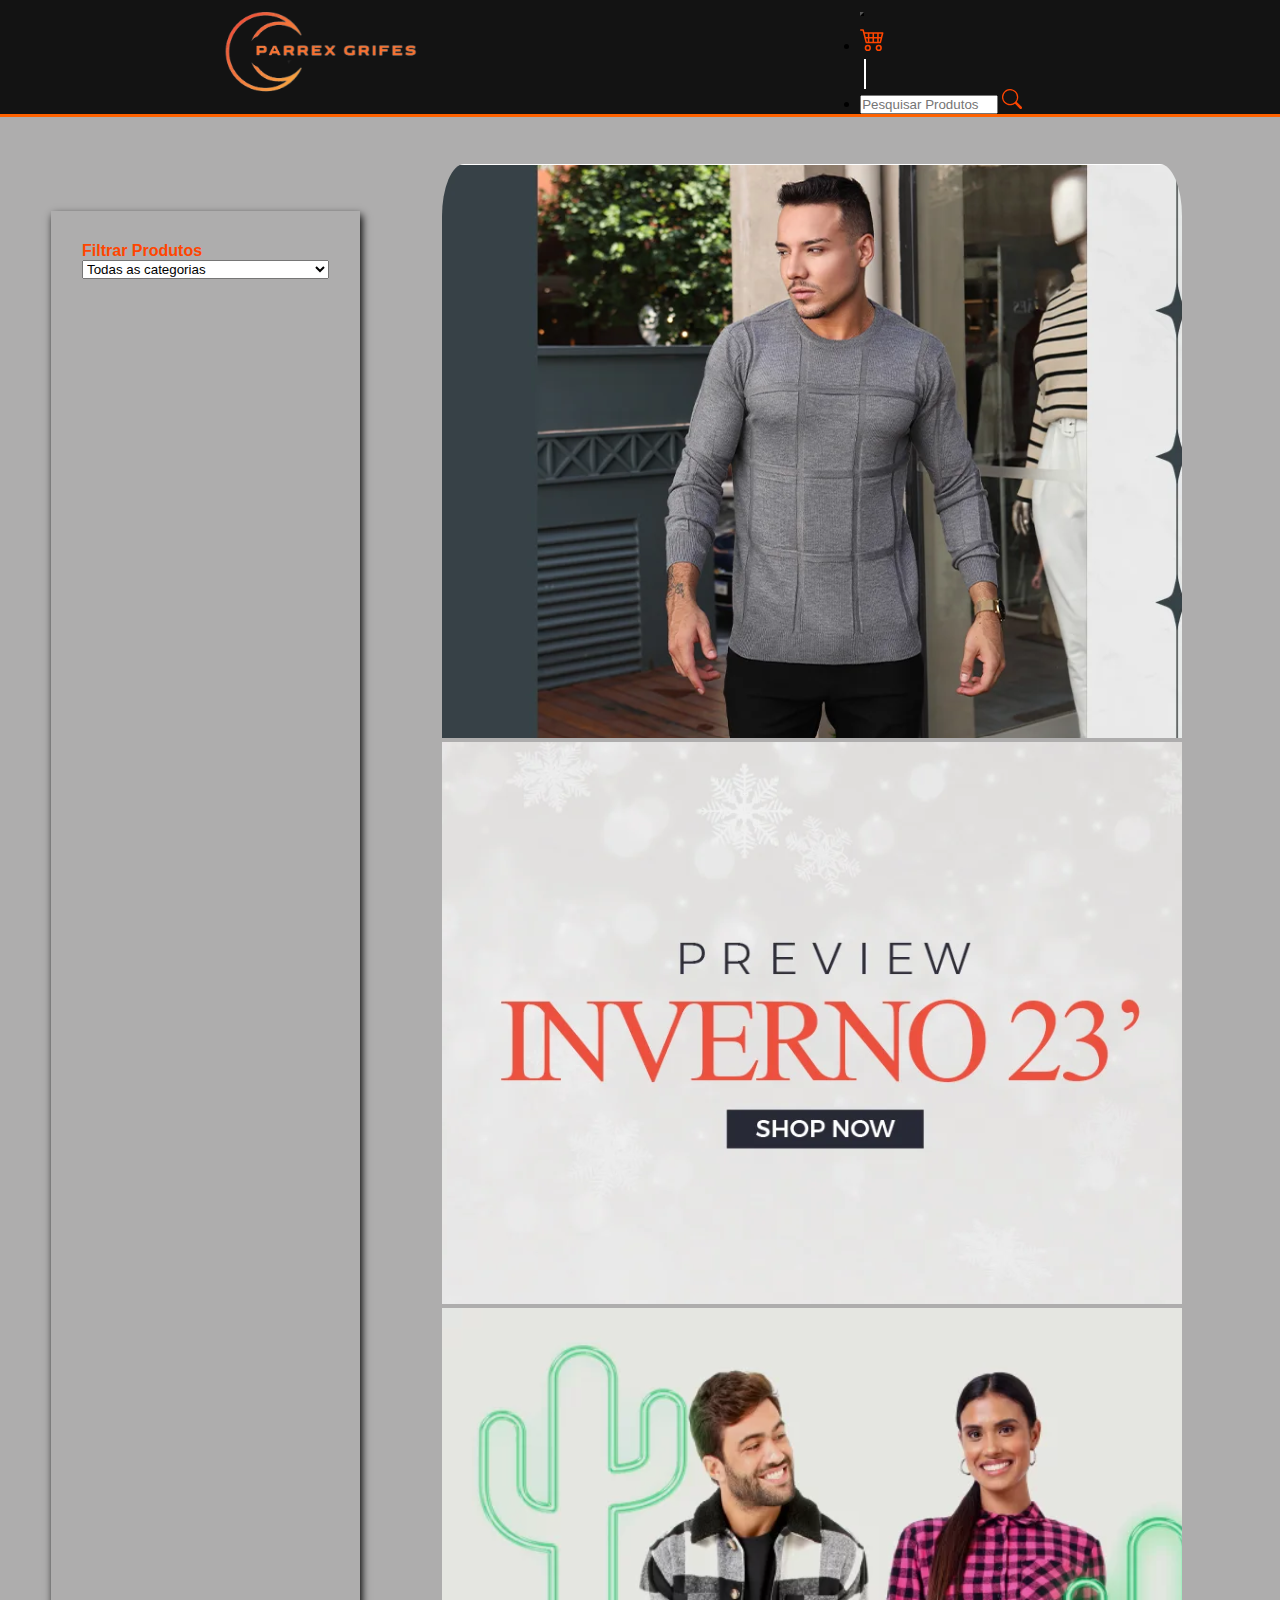
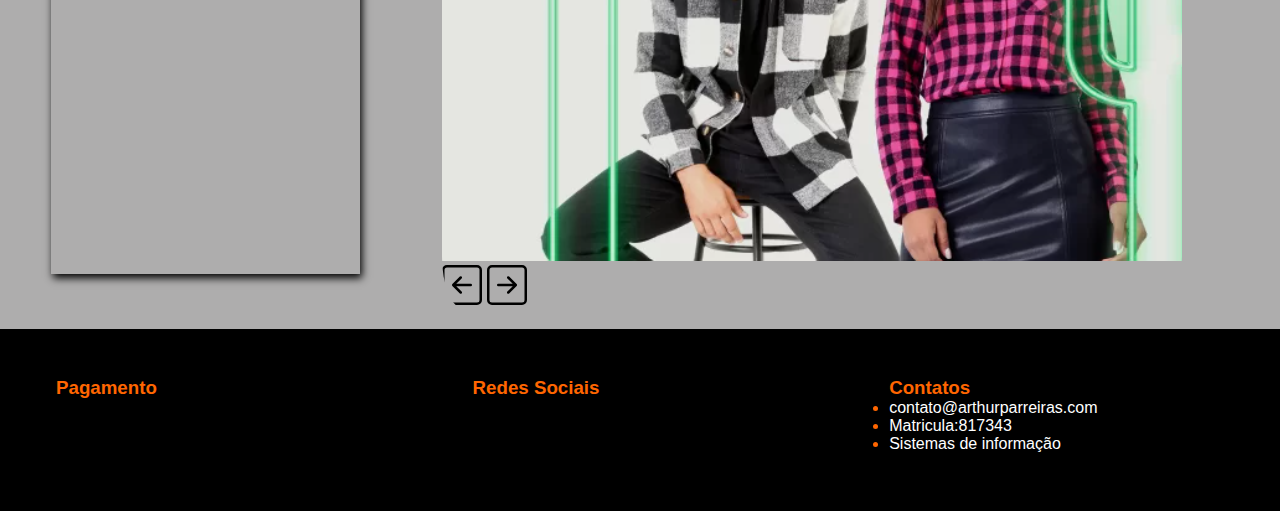
<file: index.html>
<!DOCTYPE html>
<html lang="en">

<head>
  <!doctype html>
  <html lang="en">

  <head>
    <meta charset="utf-8">
    <meta name="viewport" content="width=device-width, initial-scale=1">
    <title>Parrex Grifes</title>
    <link rel="stylesheet" href="style.css">
    <link rel="stylesheet" href="https://cdnjs.cloudflare.com/ajax/libs/font-awesome/6.4.0/css/all.min.css" integrity="sha512-iecdLmaskl7CVkqkXNQ/ZH/XLlvWZOJyj7Yy7tcenmpD1ypASozpmT/E0iPtmFIB46ZmdtAc9eNBvH0H/ZpiBw==" crossorigin="anonymous" referrerpolicy="no-referrer" />
    <link href="https://cdn.jsdelivr.net/npm/bootstrap@5.3.0-alpha2/dist/css/bootstrap.min.css" rel="stylesheet"
      integrity="sha384-aFq/bzH65dt+w6FI2ooMVUpc+21e0SRygnTpmBvdBgSdnuTN7QbdgL+OapgHtvPp" crossorigin="anonymous">
  <body>
    <!-- Cabeçalho -->
    <header class="paiheader">
      <a href="#"><img class="cabecalho-logo" src="img/parrex-grifes-logo.png" alt=""></a>
      <nav class="cabecalho-central">
        <nav class="navbar navbar-expand-lg">
          <div class="container-fluid">
            <button class="navbar-toggler" type="button" data-bs-toggle="collapse" data-bs-target="#navbarNav"
              aria-controls="navbarNav" aria-expanded="false" aria-label="Toggle navigation">
              <span class="navbar-toggler-icon"></span>
            </button>
            <div class="collapse navbar-collapse" id="navbarNav" s>
              <ul class="navbar-nav">
                <li class="nav-item">
                  <a href="#"><svg xmlns="http://www.w3.org/2000/svg" width="25" height="25" fill="currentColor"
                    class="bi bi-cart4" viewBox="0 0 16 16" style="margin-top: 4%;">
                    <path
                      d="M0 2.5A.5.5 0 0 1 .5 2H2a.5.5 0 0 1 .485.379L2.89 4H14.5a.5.5 0 0 1 .485.621l-1.5 6A.5.5 0 0 1 13 11H4a.5.5 0 0 1-.485-.379L1.61 3H.5a.5.5 0 0 1-.5-.5zM3.14 5l.5 2H5V5H3.14zM6 5v2h2V5H6zm3 0v2h2V5H9zm3 0v2h1.36l.5-2H12zm1.11 3H12v2h.61l.5-2zM11 8H9v2h2V8zM8 8H6v2h2V8zM5 8H3.89l.5 2H5V8zm0 5a1 1 0 1 0 0 2 1 1 0 0 0 0-2zm-2 1a2 2 0 1 1 4 0 2 2 0 0 1-4 0zm9-1a1 1 0 1 0 0 2 1 1 0 0 0 0-2zm-2 1a2 2 0 1 1 4 0 2 2 0 0 1-4 0z" />
                  </svg></a>
                </li>
                <div class="linha-vertical"></div>
                <li class="nav-item">
                  <form class="d-flex" role="search">
                    <input class="form-control me-3" id="searchbar" type="text" name="searchbar" placeholder="Pesquisar Produtos" onkeyup="search()">
                    <a href="#" class="sech"><svg xmlns="http://www.w3.org/2000/svg" width="20" height="20"
                      fill="currentColor" class="bi bi-search" viewBox="0 0 16 16">
                      <path d="M11.742 10.344a6.5 6.5 0 1 0-1.397 1.398h-.001c.03.04.062.078.098.115l3.85 3.85a1 1 0 0 0 1.415-1.414l-3.85-3.85a1.007 1.007 0 0 0-.115-.1zM12 6.5a5.5 5.5 0 1 1-11 0 5.5 5.5 0 0 1 11 0z"/>
                    </svg></a>
                  </form>
                </li>
              </ul>
            </div>
          </div>
        </nav>
      </nav>
    </header>
    <!-- Conteúdo do site -->

    <main>
      <div class="paicatcar">
        <div class="caixa-categoria">
          <label for="categoryFilter">Filtrar Produtos</label>
          <select id="categoryFilter">
            <option value="All">Todas as categorias</option>
            <option value="Apparel - Bottomwear">Bottomwear</option>
            <option value="Apparel - Innerwear">Innerwear</option>
            <option value="Apparel - Loungewear and Nightwear">Loungewear and Nightwear</option>
          </select>
        </div>

        <!-- Carrossel -->
        <div id="carouselExampleCaptions" class="carousel slide">
          <div class="carousel-inner">
            <div class="carousel-item active">
              <img src="img/banner1.png" class="d-block w-100" alt="...">
            </div>
            <div class="carousel-item">
              <img src="img/banner2.png" class="d-block w-100" alt="...">
            </div>
            <div class="carousel-item">
              <img src="img/banner3.png" class="d-block w-100" alt="...">
            </div>
          </div>
          <button class="carousel-control-prev" type="button" data-bs-target="#carouselExampleCaptions"
            data-bs-slide="prev">
            <svg xmlns="http://www.w3.org/2000/svg" width="40" height="40" fill="currentColor"
              class="bi bi-arrow-left-square" viewBox="0 0 16 16">
              <path fill-rule="evenodd"
                d="M15 2a1 1 0 0 0-1-1H2a1 1 0 0 0-1 1v12a1 1 0 0 0 1 1h12a1 1 0 0 0 1-1V2zM0 2a2 2 0 0 1 2-2h12a2 2 0 0 1 2 2v12a2 2 0 0 1-2 2H2a2 2 0 0 1-2-2V2zm11.5 5.5a.5.5 0 0 1 0 1H5.707l2.147 2.146a.5.5 0 0 1-.708.708l-3-3a.5.5 0 0 1 0-.708l3-3a.5.5 0 1 1 .708.708L5.707 7.5H11.5z" />
            </svg>
          </button>
          <button class="carousel-control-next" type="button" data-bs-target="#carouselExampleCaptions"
            data-bs-slide="next">
            <svg xmlns="http://www.w3.org/2000/svg" width="40" height="40" fill="currentColor"
              class="bi bi-arrow-right-square" viewBox="0 0 16 16">
              <path fill-rule="evenodd"
                d="M15 2a1 1 0 0 0-1-1H2a1 1 0 0 0-1 1v12a1 1 0 0 0 1 1h12a1 1 0 0 0 1-1V2zM0 2a2 2 0 0 1 2-2h12a2 2 0 0 1 2 2v12a2 2 0 0 1-2 2H2a2 2 0 0 1-2-2V2zm4.5 5.5a.5.5 0 0 0 0 1h5.793l-2.147 2.146a.5.5 0 0 0 .708.708l3-3a.5.5 0 0 0 0-.708l-3-3a.5.5 0 1 0-.708.708L10.293 7.5H4.5z" />
            </svg>
          </button>
        </div>
      </div>
      <div id="cards-box">

        <div id="prod">
        </div>
        <div id="prod2">
        </div>
        <div id="prod3">
        </div>

        </div>

      <footer>
        <div class="footercontent">
          <div class="footercontacts">
            <h3>Pagamento</h3>

            <div class="footersocialmedia">
              <a href="#" class="footerlink" id="pix">
                <i class="fa-sharp fa-solid fa-money-bill"></i>
              </a>
              <a href="#" class="footerlink" id="pix">
                <i class="fa-brands fa-pix"></i>
              </a>
              <a href="#" class="footerlink" id="pix">
                <i class="fa-brands fa-cc-visa"></i>
              </a>
            </div>
          </div>

          <div class="footercontacts">
            <h3>Redes Sociais</h3>

            <div class="footersocialmedia">
              <a href="#" class="footerlink" id="pix">
                <i class="fa-brands fa-instagram"></i>
              </a>
              <a href="#" class="footerlink" id="pix">
                <i class="fa-brands fa-facebook-f"></i>
              </a>
              <a href="#" class="footerlink" id="pix">
                <i class="fa-brands fa-whatsapp"></i>
              </a>
            </div>
          </div>
          <div class="footersubscribe">
            <h3>Contatos</h3>
            <div class="col-3 order-3">
              <ul>
                <li> <a href="#" style="text-decoration: none;">contato@arthurparreiras.com</a></li>
                <li> <a href="#" style="text-decoration: none;">Matricula:817343</a></li>
                <li> <a href="#" style="text-decoration: none;">Sistemas de informação</a></li>
              </ul>
         
            </div>
          </div>
        </div>
      </footer>

    </main>
    <script src="https://cdn.jsdelivr.net/npm/bootstrap@5.3.0-alpha2/dist/js/bootstrap.bundle.min.js"
      integrity="sha384-qKXV1j0HvMUeCBQ+QVp7JcfGl760yU08IQ+GpUo5hlbpg51QRiuqHAJz8+BrxE/N"
      crossorigin="anonymous"></script>
    <script src="script.js"></script>
  </body>

  </html>
</file>
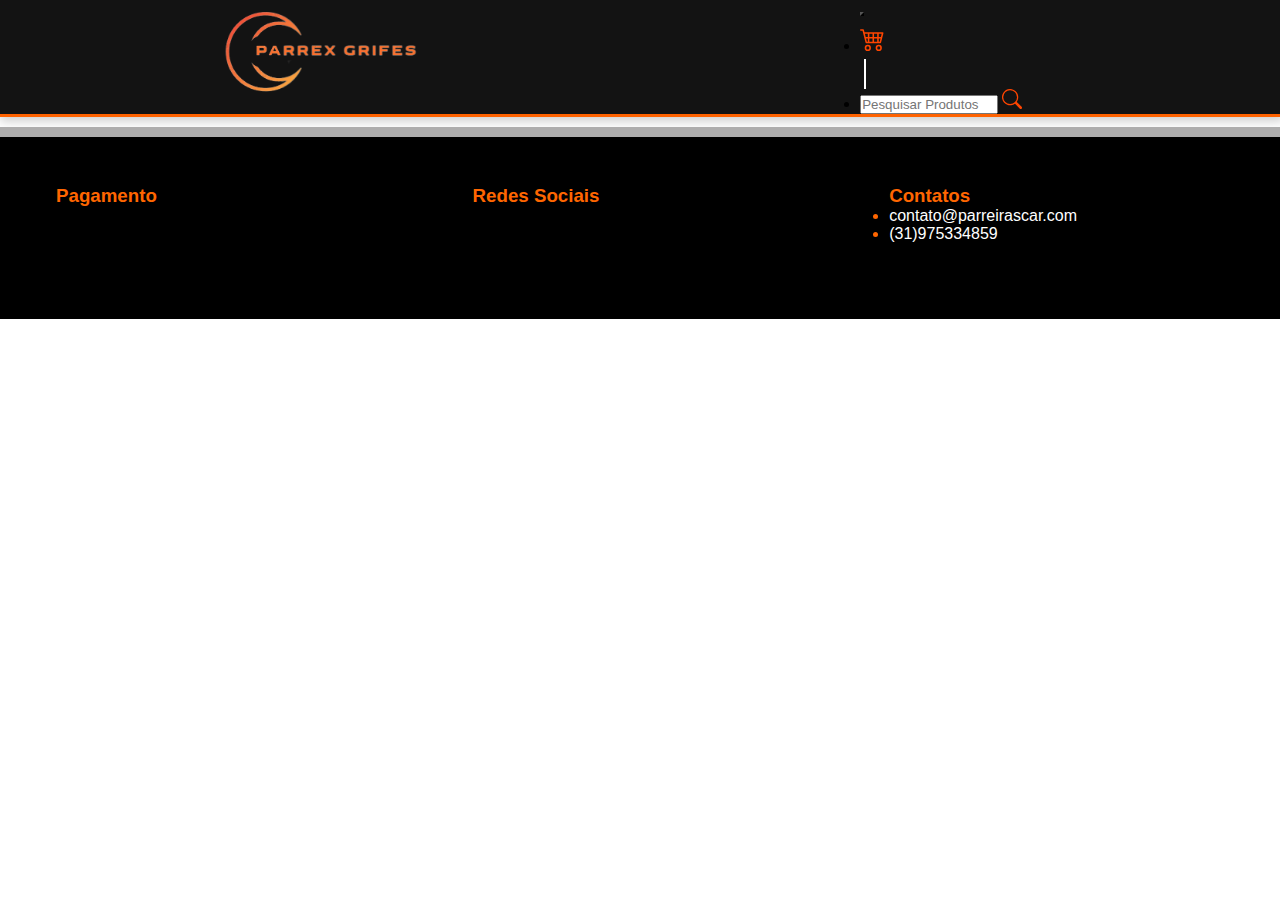
<file: detalhes.html>
<!DOCTYPE html>
<html lang="en">

<head>
  <!doctype html>
  <html lang="en">

  <head>
    <meta charset="utf-8">
    <meta name="viewport" content="width=device-width, initial-scale=1">
    <title>Parreiras car</title>
    <link rel="stylesheet" href="style.css">
    <link rel="stylesheet" href="https://cdnjs.cloudflare.com/ajax/libs/font-awesome/6.4.0/css/all.min.css" integrity="sha512-iecdLmaskl7CVkqkXNQ/ZH/XLlvWZOJyj7Yy7tcenmpD1ypASozpmT/E0iPtmFIB46ZmdtAc9eNBvH0H/ZpiBw==" crossorigin="anonymous" referrerpolicy="no-referrer" />
    <link href="https://cdn.jsdelivr.net/npm/bootstrap@5.3.0-alpha2/dist/css/bootstrap.min.css" rel="stylesheet"
      integrity="sha384-aFq/bzH65dt+w6FI2ooMVUpc+21e0SRygnTpmBvdBgSdnuTN7QbdgL+OapgHtvPp" crossorigin="anonymous">
  <body>
    <!-- Cabeçalho -->
    <header class="paiheader">
      <a href="#"><img class="cabecalho-logo" src="img/parrex-grifes-logo.png" alt=""></a>
      <nav class="cabecalho-central">
        <nav class="navbar navbar-expand-lg">
          <div class="container-fluid">
            <button class="navbar-toggler" type="button" data-bs-toggle="collapse" data-bs-target="#navbarNav"
              aria-controls="navbarNav" aria-expanded="false" aria-label="Toggle navigation">
              <span class="navbar-toggler-icon"></span>
            </button>
            <div class="collapse navbar-collapse" id="navbarNav" s>
              <ul class="navbar-nav">
                <li class="nav-item">
                  <a href="#"><svg xmlns="http://www.w3.org/2000/svg" width="25" height="25" fill="currentColor"
                    class="bi bi-cart4" viewBox="0 0 16 16" style="margin-top: 4%;">
                    <path
                      d="M0 2.5A.5.5 0 0 1 .5 2H2a.5.5 0 0 1 .485.379L2.89 4H14.5a.5.5 0 0 1 .485.621l-1.5 6A.5.5 0 0 1 13 11H4a.5.5 0 0 1-.485-.379L1.61 3H.5a.5.5 0 0 1-.5-.5zM3.14 5l.5 2H5V5H3.14zM6 5v2h2V5H6zm3 0v2h2V5H9zm3 0v2h1.36l.5-2H12zm1.11 3H12v2h.61l.5-2zM11 8H9v2h2V8zM8 8H6v2h2V8zM5 8H3.89l.5 2H5V8zm0 5a1 1 0 1 0 0 2 1 1 0 0 0 0-2zm-2 1a2 2 0 1 1 4 0 2 2 0 0 1-4 0zm9-1a1 1 0 1 0 0 2 1 1 0 0 0 0-2zm-2 1a2 2 0 1 1 4 0 2 2 0 0 1-4 0z" />
                  </svg></a>
                </li>
                <div class="linha-vertical"></div>
                <li class="nav-item">
                  <form class="d-flex" role="search">
                    <input class="form-control me-3" id="searchbar" type="text" name="searchbar" placeholder="Pesquisar Produtos" onkeyup="search()">
                    <a href="#" class="sech"><svg xmlns="http://www.w3.org/2000/svg" width="20" height="20"
                      fill="currentColor" class="bi bi-search" viewBox="0 0 16 16">
                      <path d="M11.742 10.344a6.5 6.5 0 1 0-1.397 1.398h-.001c.03.04.062.078.098.115l3.85 3.85a1 1 0 0 0 1.415-1.414l-3.85-3.85a1.007 1.007 0 0 0-.115-.1zM12 6.5a5.5 5.5 0 1 1-11 0 5.5 5.5 0 0 1 11 0z"/>
                    </svg></a>
                  </form>
                </li>
              </ul>
            </div>
          </div>
        </nav>
      </nav>
    </header>
        <main>
     
            <div id="cards-box">
                <div id="produto">
                </div>
            </div>


            <footer>
                <div class="footercontent">
                  <div class="footercontacts">
                    <h3>Pagamento</h3>
        
                    <div class="footersocialmedia">
                      <a href="#" class="footerlink" id="pix">
                        <i class="fa-sharp fa-solid fa-money-bill"></i>
                      </a>
                      <a href="#" class="footerlink" id="pix">
                        <i class="fa-brands fa-pix"></i>
                      </a>
                      <a href="#" class="footerlink" id="pix">
                        <i class="fa-brands fa-cc-visa"></i>
                      </a>
                    </div>
                  </div>
        
                  <div class="footercontacts">
                    <h3>Redes Sociais</h3>
        
                    <div class="footersocialmedia">
                      <a href="#" class="footerlink" id="pix">
                        <i class="fa-brands fa-instagram"></i>
                      </a>
                      <a href="#" class="footerlink" id="pix">
                        <i class="fa-brands fa-facebook-f"></i>
                      </a>
                      <a href="#" class="footerlink" id="pix">
                        <i class="fa-brands fa-whatsapp"></i>
                      </a>
                    </div>
                  </div>
                  <div class="footersubscribe">
                    <h3>Contatos</h3>
                    <div class="col-3 order-3">
                      <ul>
                        <li> <a href="#" style="text-decoration: none;">contato@parreirascar.com</a></li>
                        <li> <a href="#" style="text-decoration: none;">(31)975334859</a></li>
                      </ul>
                 
                    </div>
                  </div>
                </div>
              </footer>

        </main>
        <script src="https://cdn.jsdelivr.net/npm/bootstrap@5.3.0-alpha2/dist/js/bootstrap.bundle.min.js"
        integrity="sha384-qKXV1j0HvMUeCBQ+QVp7JcfGl760yU08IQ+GpUo5hlbpg51QRiuqHAJz8+BrxE/N"
        crossorigin="anonymous"></script>
    <script src="script2.js"></script>
  </body>

  </html>
</file>
<file: style.css>
html {
    height: 100%;
    width: 100%;
}


/* Elementos estruturais */
* {
    margin: 0px;
    padding: 0px;
}
main{
    background-color: rgb(174, 173, 173);
}
body {
    font-family: Arial, Helvetica, sans-serif;
    
}
.linha-vertical {
    height: 30px;/*Altura da linha*/
    border-left: 2px solid white;/* Adiciona borda esquerda na div como ser fosse uma linha.*/
    margin-left: 4px;
    margin-top: 4px;
}
.paiheader {
    box-shadow: 2px 2px 10px 2px rgba(0, 0, 0, 0.2);
    display: flex;
    flex-direction: row;
    align-items: center;
    justify-content: space-around;
    background-color: #131313 ;
    border-bottom: 3px solid rgb(255, 98, 0);
}
.navbar-nav{
    gap: 15px;
}
.navbar-toggler{
    background-color: orangered !important;
}
.cabecalho-logo {
    height: 100px;
}

.cabecalho-central {
    display: flex;
    gap: 30px;
}

.cabecalho-central-text {
    font-size: large;
    text-decoration: none;
    color: rgb(255, 76, 31);
    transition: 0.3s;
}

.cabecalho-central-text:hover {
    color: rgb(255, 98, 0);
}

.cabecalho-barra {
    display: flex;
    flex-direction: row;
    gap: 20%;
    align-items: center;
}
.container-fluid{
    gap:15px;
}

.cabecalho-barra-img {
    padding-bottom: 5px;
    padding-right: 10px;
}
.btnsearch{
    background: transparent;
    width: 40px;
    height: 40px;
}
.bi.bi-search{
    color: orangered;
}
.bi.bi-person-square{
    color: orangered;
    margin-right: 4%;
    size: 150%;
}
.form-control.me-3{
    width: 65%;
    
}
.bi.bi-cart4{
    color: orangered;
    margin-right: 4%;
}
.btn {
    color: rgb(255, 0, 0) !important;
    border: none !important;
}

.btn:hover {
    background-color: rgba(255, 98, 0, 0.503) !important;
    opacity: 95%;
}
.nav-link{
   color: rgb(255, 21, 0) !important;
   font-weight: bold !important;
}

.btn-lupa {
    padding-bottom: 5px;
}

.nav-link:hover {
    transition: 0.3s;
    color: white!important;
    background-color: black;
}

.btn {
   background-color: orangered;
   width: 40%;
   height: 10%;
   margin-left: 30%;
   margin-top: 40px;
}

.paicatcar {
    display: flex;
    margin-left: 4%;
    margin-right: 4%;
}
/* Componente Caixa Categoria */

.caixa-categoria {  
    margin-top: 8%;
    margin-bottom: 3%;
    width: 65%;
    text-decoration: none;
    display: flex;
    flex-direction: column;
    box-shadow: 2px 4px 8px black;
}
.caixa-categoria select{
    width: 80%;
    margin-left: 10%;
}
.caixa-categoria label{
    width: 80%;
    margin-left: 10%;
    margin-top: 10%;
    color: orangered;
    font-weight: bold;
}


.carvalor {
    color: orangered;
    border: bisque;
}
.carousel-control-prev{
    background: transparent;
    border: none;
    color:black;
}
.carousel-control-next {
    background: transparent;
    border: none;
    color:black;
}

.visually-hidden {
    background-color: black;
    color: white;
    padding: 10px;
}

#carouselExampleCaptions {
    margin-top: 4%;
    margin-left: 7%;
    margin-right: 4%;
    border-radius: 3%;
    overflow: hidden;
    justify-content: center;
}

.text-body-secondary2{
    font-size: 130%;
    color: white !important;
    opacity: 1;
}
.lateral2 {
    margin-top: 4%;
    margin-right: 2%;
    margin-left: 3%;
    margin-bottom: 10%;
    box-shadow: 4px 4px 10px black;
    width: 25%;
    background-color: rgb(255, 68, 0);
    border-radius: 1%;
    display: flex;
    flex-direction: column;
}
.btn.btn-primary2{
    margin-top: 5%;
    color: black;
    background-color: white;
    width: 48%;
    margin-left: 0%;
}
.col-md-9{
    width: 100%;
}
.btn.btn-outline-success{
    margin-left: 1%;
    margin-top: 1%;
    color: orangered;
    border-color: orangered;
}
.btn.btn-outline-success:hover{
    color: orangered;
    background-color: white;
    border-color: orangered;
}
.btn.btn-outline-success{
    color: orangered;
    background-color: white;
    border-color: orangered;
}
footer{
    width: 100%;
    color: antiquewhite;
}
.footerlink{
    text-decoration: none;
}
.footercontent{
    background-color: black;
    display: grid;
    color: rgb(255, 102, 0);
    grid-template-columns: repeat(3, 1fr);
    padding: 3rem 3.5rem;
    gap: 7%;
}
.footercontacts h3{
    margin-bottom: 0.75rem;
}
.footersocialmedia{
    display: flex;
    gap: 2rem;
    margin-top: 1.5rem;
}
.footersubscribe a{
    color: white;
}
.footersocialmedia .footerlink{
    display: flex;
    align-items: center;
    justify-content: center;
    height: 2.5rem;
    width: 2.5rem;
    border-radius: 50%;
    transition: all 0.4s;
}
.footersocialmedia .footerlink i{
    font-size: 1.65rem;
}

.footersocialmedia .footerlink:hover{
    background-color: white;
    color: black;
}
.footersubscribe{
    text-decoration: none;
}
#pix:hover{
    background-color: white;
    color: black;
}
#pix, #visa, #money, #facebook, #whatsapp, #instagram {
    color: white;
}
 
  /*Cards inicio */

  #prod{
   display: flex;
   flex-wrap: wrap;
   background-color: #131313;
  }
  #prod2{
    display: flex;
    flex-wrap: wrap;
    background-color: #131313;
   }
   #prod3{
    display: flex;
    flex-wrap: wrap;
    background-color: #131313;
   }

   #produto{
    width: 60%;
    display: flex;
    flex-direction: column;
    align-items: center;
    color: #000000;
    margin-left: 20%;
  }

  .inf{
  color: black;
  margin: 5px;
  }

  #produto img{
    width: 50%;
    height: 300px;
  }

  #cards-box{
    background-color:  rgb(174, 173, 173);
    margin: 10px;
    width: 98%;
    display: flex;
    flex-wrap: wrap;
    border-radius: 10px;
  }


  .card {
    width: 13%;
    height: auto;
    padding: 20px;
    margin: 10px 10px 10px 27px;
    display: flex;
    flex-direction: column;
    align-items: center;
  }

  .card img{
   width: 80%;
   height: 70%;
   border-radius: 5px;
   
  }

  .card a{
    text-decoration: none;
    color: rgb(255, 68, 0);
  }

  .card h4{
   display: flex;
   justify-content: center;
   text-align: center;
   font-size: 15px;
  }

  .card h5{
    color: #000;
   display: flex;
   justify-content: center;
   font-size: 15px;
  }

  .card button{
    background-color: #c5c5c5;
    color: #000;
    font-weight: bold;
    outline: none;
    border: none;
    width: 70%;
    height: 35px;
    border-radius: 10px;
    transition: background 0.5s;
    cursor: pointer;
    
  }

  .img-card:hover{
    cursor: pointer;
  }

  .card button:hover{
    background-color: rgb(255, 68, 0);
    transform: scale(1.1);
    transition: 0.5s;
  }

  .card button:active{
    background-color: rgb(255, 68, 0);
    color: #fff;
  }


  /*Fim dos cards */

@media  (max-width: 360px) {
.sech{
    width: 5px;
}
.bi.bi-search{
    width: 8px;
}
}

@media  (max-width: 430px) {
.form-control.me-3{
    width: 80%;
    margin: 0px !important;
}
.btnsearch{
    width: 20px;
}
.d-flex{
    gap: 5px;
}
.lateral2{
    width: 950% !important;
}
}
@media  (max-width: 992px) {
    .linha-vertical {
        visibility: hidden;
        height: 0px;/*Altura da linha*/
        border-left: 0px solid white;/* Adiciona borda esquerda na div como ser fosse uma linha.*/
    }
}
@media  (max-width: 800px) {
    .footercontent {
        display: flex;
        flex-direction: column;
        text-align: center;
        align-items: center;
    }
.footersocialmedia{
    margin-bottom: 30%;
}
}
@media (min-width: 769px) and (max-width: 1279px) {
    .logo{
        width: 100px;
        height: 100px;
    }
    .paicatcar {
      display: flex;
      margin-left: 4%;
      margin-right: 4%;
      flex-wrap: wrap;
      flex-direction: column-reverse;
      justify-content: center;
      align-items: center;
  }
  .caixa-categoria {  
    width: 90%;
    height: auto;
    display: flex;
    flex-direction: column;
    align-items: center;
    padding: 10px;
    border-radius: 5px;
    background-color: black;
    box-shadow: 2px 4px 8px black;
  }
  .caixa-categoria label, .caixa-categoria select{
    margin: 0;
  }
  .lateral2 {
      box-shadow: 4px 4px 10px black;
      width: 75%;
      background-color: rgb(255, 68, 0);
      border-radius: 1%;
      justify-content: center;
      display: flex;
      flex-direction: column;
      align-items: center;
  }

  .img-fluid.rounded-start{
    margin-top: 10%;
  }

  .btn.btn-primary2{
    margin:0;
    margin-top: 2%;
  }

  #cards-box{
    margin: 10px;
    width: 96%;
    display: flex;
    flex-wrap: wrap;
    border-radius: 10px;

  }

  .card {
    width: 35%;
    height: auto;
    border-radius: 10px;
    padding: 20px;
    margin: 10px 10px 10px 27px;
    display: flex;
    flex-direction: column;
    align-items: center;
  }

  .card img{
   width: 80%;
   height: 70%;
   border-radius: 5px;
  }

  .card h4{
   display: flex;
   justify-content: center;
   text-align: center;
   font-size: 14px;
  }

  .card h5{
   display: flex;
   justify-content: center;
   font-size: 15px;
  }

  .card button{
    font-weight: bold;
    outline: none;
    border: none;
    width: 90%;
    height: 35px;
    border-radius: 10px;
    cursor: pointer;
  }

  }
  @media (min-width: 400px) and (max-width: 769px) {
    .logo{
        width: 100px;
        height: 100px;
    }
    .paicatcar {
      display: flex;
      margin-left: 4%;
      margin-right: 4%;
      flex-wrap: wrap;
      flex-direction: column-reverse;
      justify-content: center;
      align-items: center;
  }
    
  .caixa-categoria {  
    width: 90%;
    height: auto;
    display: flex;
    flex-direction: column;
    align-items: center;
    padding: 10px;
    border-radius: 5px;
    background-color: black;
    box-shadow: 2px 4px 8px black;
  }
  .caixa-categoria label, .caixa-categoria select{
    margin: 0;
  }

  .img-fluid.rounded-start{
    margin-top: 10%;
  }

  .btn.btn-primary2{
    margin:0;
    margin-top: 2%;
  }
  .img-fluid.rounded-start{
    margin-top: 5%;
    margin-left: 1%;
    }

    #cards-box{
        margin: 10px;
        width: 96%;
        display: flex;
        flex-wrap: wrap;
        border-radius: 10px;

      }
    
      .card {
        width: 35%;
        height: auto;
        border-radius: 10px;
        padding: 20px;
        margin: 10px 10px 10px 27px;
        display: flex;
        flex-direction: column;
        align-items: center;
      }
    
      .card img{
       width: 80%;
       height: 70%;
       border-radius: 5px;
      }
    
      .card h4{
       display: flex;
       justify-content: center;
       text-align: center;
       font-size: 14px;
      }
    
      .card h5{
       display: flex;
       justify-content: center;
       font-size: 15px;
      }
    
      .card button{
        font-weight: bold;
        outline: none;
        border: none;
        width: 90%;
        height: 35px;
        border-radius: 10px;
        cursor: pointer;
      }

  }

  @media (max-width: 400px) {
    .logo{
        width: 100px;
        height: 100px;
    }
    .paicatcar {
      display: flex;
      margin-left: 4%;
      margin-right: 4%;
      flex-wrap: wrap;
      flex-direction: column-reverse;
      justify-content: center;
      align-items: center;
  }
  .caixa-categoria {  
    width: 90%;
    height: auto;
    display: flex;
    flex-direction: column;
    align-items: center;
    padding: 10px;
    border-radius: 5px;
    background-color: black;
    box-shadow: 2px 4px 8px black;
  }
  .caixa-categoria label, .caixa-categoria select{
    margin: 0;
  }

  .lateral2 {
      box-shadow: 4px 4px 10px black;
      width: 75%;
      background-color: rgb(255, 68, 0);
      border-radius: 1%;
      justify-content: center;
      display: flex;
      flex-direction: column;
      align-items: center;
  }
  .img-fluid.rounded-start{
    margin-top: 10%;
  }

  .btn.btn-primary2{
    margin:0;
    margin-top: 2%;
  }
  .img-fluid.rounded-start{
    margin-top: 5%;
    margin-left: 1%;
    }

    #cards-box{
        margin: 10px;
        width: 96%;
        display: flex;
        flex-wrap: wrap;
        border-radius: 10px;

      }
    
      .card {
        width: 35%;
        height: auto;
        border-radius: 10px;
        padding: 20px;
        margin: 10px 10px 10px 27px;
        display: flex;
        flex-direction: column;
        align-items: center;
      }
    
      .card img{
       width: 80%;
       height: 70%;
       border-radius: 5px;
      }
    
      .card h4{
       display: flex;
       justify-content: center;
       text-align: center;
       font-size: 14px;
      }
    
      .card h5{
       display: flex;
       justify-content: center;
       font-size: 15px;
      }
    
      .card button{
        font-weight: bold;
        outline: none;
        border: none;
        width: 90%;
        height: 35px;
        border-radius: 10px;
        cursor: pointer;
      }

      #produto{
        width: 60%;
        display: flex;
        flex-direction: column;
        align-items: center;
        color: #000000;
        margin-left: 20%;
      }
    
      .inf{
      color: black;
      margin: 5px;
      }
    
      #produto img{
        width: 50%;
        height: 300px;
      }

  }
</file>
